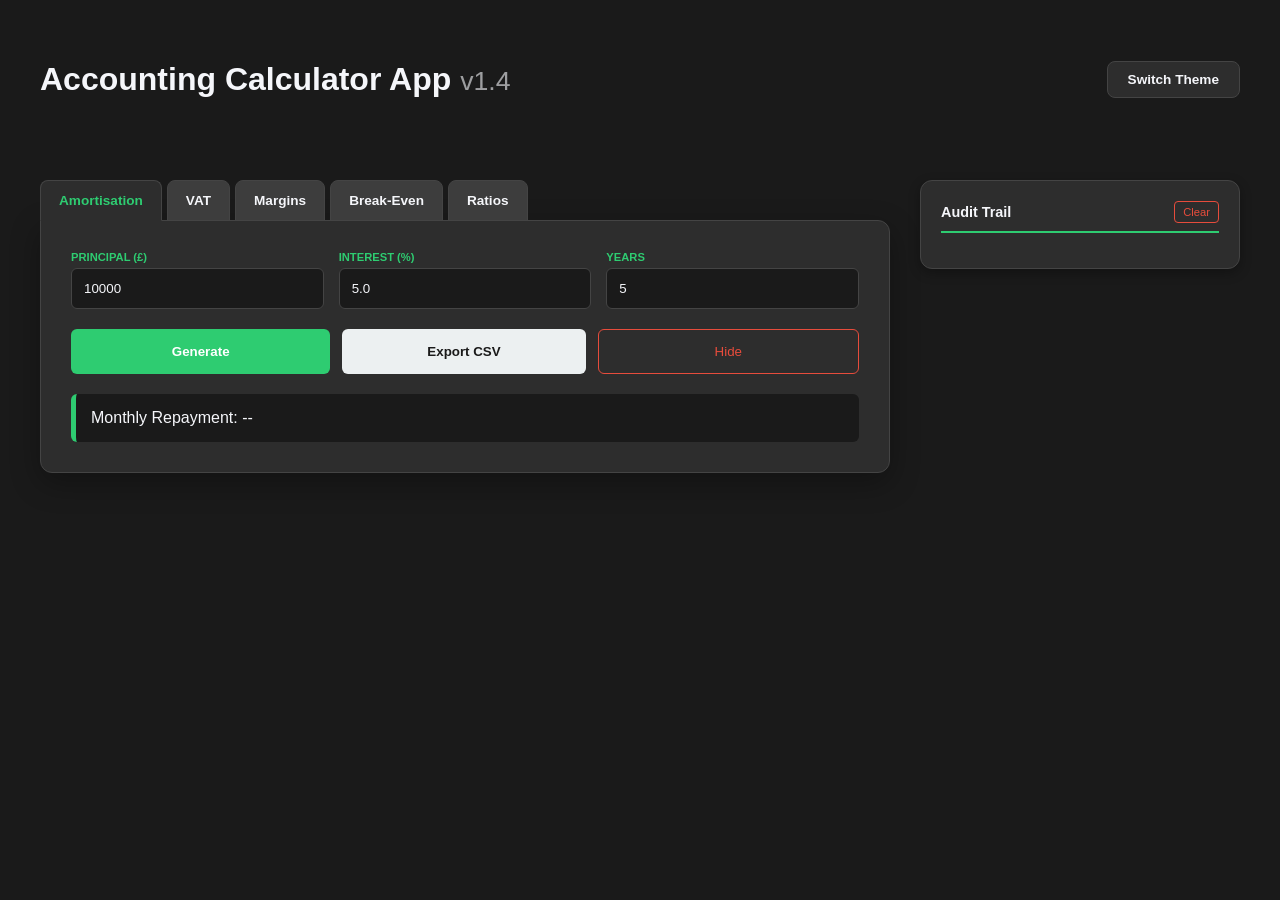
<file: index.html>
<!DOCTYPE html>
<html lang="en-GB">
<head>
    <meta charset="UTF-8">
    <meta name="viewport" content="width=device-width, initial-scale=1.0">
    <title>Accounting Calculator App</title>
    <style>
        :root {
            --primary: #ecf0f1;
            --accent: #2ecc71;
            --border: #444;
            --bg: #1a1a1a;
            --card-bg: #2d2d2d;
            --text: #f5f6fa;
            --tab-inactive: #3d3d3d;
            --shadow: rgba(0, 0, 0, 0.3);
        }

        [data-theme="light"] {
            --primary: #2c3e50;
            --accent: #27ae60;
            --border: #dcdde1;
            --bg: #f5f6fa;
            --card-bg: #ffffff;
            --text: #2c3e50;
            --tab-inactive: #e1e2e6;
            --shadow: rgba(0, 0, 0, 0.08);
        }

        body {
            font-family: 'Inter', -apple-system, sans-serif;
            background-color: var(--bg);
            color: var(--text);
            margin: 0; padding: 40px 20px;
            transition: all 0.3s ease;
        }

        .app-container { 
            max-width: 1200px; margin: 0 auto;
            display: grid; grid-template-columns: 1fr 320px; gap: 30px;
        }

        header { grid-column: 1 / -1; display: flex; justify-content: space-between; align-items: center; margin-bottom: 30px; }
        
        #theme-toggle {
            padding: 10px 20px; cursor: pointer; border-radius: 8px;
            border: 1px solid var(--border); background: var(--card-bg); color: var(--text);
            font-size: 0.85rem; font-weight: 600;
        }

        .sidebar { grid-column: 2; }
        .audit-trail { 
            background: var(--card-bg); border: 1px solid var(--border); padding: 20px; 
            border-radius: 12px; position: sticky; top: 40px; box-shadow: 0 4px 12px var(--shadow);
        }
        
        .trail-header { display: flex; justify-content: space-between; align-items: center; margin-bottom: 15px; border-bottom: 2px solid var(--accent); padding-bottom: 8px; }
        #history-list { list-style: none; padding: 0; font-family: 'Courier New', monospace; font-size: 0.8rem; overflow-wrap: break-word; }
        #history-list li { padding: 8px 0; border-bottom: 1px solid var(--border); opacity: 0.8; }

        .main-content { grid-column: 1; }
        .tab-nav { display: flex; gap: 5px; margin-bottom: -1px; flex-wrap: wrap; }
        .tab-link {
            padding: 12px 18px; border: 1px solid var(--border);
            background: var(--tab-inactive); cursor: pointer; border-radius: 8px 8px 0 0;
            font-weight: 600; color: var(--text); font-size: 0.85rem;
        }
        .tab-link.active { background: var(--card-bg); border-bottom: 1px solid var(--card-bg); color: var(--accent); }

        .calculator-card {
            background: var(--card-bg); padding: 30px; border-radius: 0 12px 12px 12px;
            box-shadow: 0 10px 30px var(--shadow); border: 1px solid var(--border);
        }

        .tab-content { display: none; }
        .tab-content.active { display: block; }

        .input-grid { display: grid; grid-template-columns: repeat(auto-fit, minmax(150px, 1fr)); gap: 15px; margin-bottom: 20px; }
        label { display: block; font-size: 0.7rem; font-weight: 700; text-transform: uppercase; margin-bottom: 5px; color: var(--accent); }
        input {
            width: 100%; padding: 12px; border: 1px solid var(--border);
            border-radius: 6px; background: var(--bg); color: var(--text); box-sizing: border-box;
        }

        button.download-btn { 
            flex: 2; 
            background: #3498db; 
            color: white; 
            border: none; 
            border-radius: 6px; 
            font-weight: 700; 
            cursor: pointer;
            transition: background 0.2s;
        }

        button.download-btn:hover { background: #2980b9; }

        .button-group { display: flex; gap: 12px; margin-top: 15px; }
        button.main-btn {
            flex: 1; padding: 14px; background: var(--accent); color: white;
            border: none; border-radius: 6px; font-weight: 700; cursor: pointer;
        }
        button.download-btn { flex: 1; background: var(--primary); color: var(--bg); border: none; border-radius: 6px; font-weight: 700; cursor: pointer; }
        button.clear-btn { flex: 1; padding: 14px; background: transparent; border: 1px solid #e74c3c; color: #e74c3c; border-radius: 6px; cursor: pointer; }

        .result-summary {
            margin-top: 20px; padding: 15px; background: var(--bg);
            border-radius: 6px; border-left: 5px solid var(--accent); font-weight: 500;
        }

        .table-container { margin-top: 20px; border-radius: 8px; overflow: auto; border: 1px solid var(--border); max-height: 400px; }
        table { width: 100%; border-collapse: collapse; font-size: 0.85rem; }
        th { background: var(--primary); color: var(--bg); padding: 12px; text-align: left; position: sticky; top: 0; }
        td { padding: 10px; border-bottom: 1px solid var(--border); }

        @media (max-width: 900px) { .app-container { grid-template-columns: 1fr; } .sidebar { grid-column: 1; } }
    </style>
</head>
<body data-theme="dark">

    <div class="app-container">
        <header>
            <h1>Accounting Calculator App <small style="font-weight:300; opacity:0.6;">v1.4</small></h1>
            <button id="theme-toggle">Switch Theme</button>
        </header>

        <div class="main-content">
            <nav class="tab-nav">
                <button class="tab-link active" onclick="openTab(event, 'loan-tab')">Amortisation</button>
                <button class="tab-link" onclick="openTab(event, 'vat-tab')">VAT</button>
                <button class="tab-link" onclick="openTab(event, 'margin-tab')">Margins</button>
                <button class="tab-link" onclick="openTab(event, 'bea-tab')">Break-Even</button>
                <button class="tab-link" onclick="openTab(event, 'ratio-tab')">Ratios</button>
            </nav>

            <main class="calculator-card">
                <section id="loan-tab" class="tab-content active">
                    <div class="input-grid">
                        <div class="input-group"><label>Principal (£)</label><input type="number" id="loan-p" value="10000"></div>
                        <div class="input-group"><label>Interest (%)</label><input type="number" id="loan-r" value="5.0" step="0.1"></div>
                        <div class="input-group"><label>Years</label><input type="number" id="loan-y" value="5"></div>
                    </div>
                    <div class="button-group">
                        <button id="btn-loan" class="main-btn">Generate</button>
                        <button id="btn-loan-csv" class="download-btn">Export CSV</button>
                        <button id="btn-clear-table" class="clear-btn">Hide</button>
                    </div>
                    <div class="result-summary" id="loan-result">Monthly Repayment: --</div>
                    <div class="table-container" id="table-box" style="display:none;">
                        <table id="amort-table"><thead><tr><th>Month</th><th>Interest</th><th>Principal</th><th>Balance</th></tr></thead><tbody></tbody></table>
                    </div>
                </section>

                <section id="vat-tab" class="tab-content">
                    <div class="input-grid">
                        <div class="input-group"><label>Net Amount (£)</label><input type="number" id="vat-n" placeholder="100.00"></div>
                        <div class="input-group"><label>VAT Rate (%)</label><input type="number" id="vat-rate" value="20"></div>
                    </div>
                    <button id="btn-vat" class="main-btn">Calculate Total Gross</button>
                    <div class="result-summary" id="vat-result">Gross Total: --</div>
                </section>

                <section id="margin-tab" class="tab-content">
                    <div class="input-grid">
                        <div class="input-group"><label>Cost (£)</label><input type="number" id="margin-c" placeholder="50.00"></div>
                        <div class="input-group"><label>Revenue (£)</label><input type="number" id="margin-rev" placeholder="100.00"></div>
                    </div>
                    <button id="btn-margin" class="main-btn">Calculate Profitability</button>
                    <div class="result-summary" id="margin-result">Margin: -- | Markup: --</div>
                </section>

                <section id="bea-tab" class="tab-content">
                    <div class="input-grid">
                        <div class="input-group"><label>Fixed Costs (£)</label><input type="number" id="bea-fixed" placeholder="e.g. 1000"></div>
                        <div class="input-group"><label>Price per Unit (£)</label><input type="number" id="bea-price" placeholder="e.g. 50"></div>
                        <div class="input-group"><label>Variable Cost per Unit (£)</label><input type="number" id="bea-var" placeholder="e.g. 30"></div>
                    </div>
                    <button id="btn-bea" class="main-btn">Find Break-Even Point</button>
                    <div class="result-summary" id="bea-result">Units Required: --</div>
                </section>

                <section id="ratio-tab" class="tab-content">
                    <div class="input-grid">
                        <div class="input-group"><label>Current Assets (£)</label><input type="number" id="rat-ca" placeholder="Cash, Debtors..."></div>
                        <div class="input-group"><label>Current Liabilities (£)</label><input type="number" id="rat-cl" placeholder="Creditors, Tax..."></div>
                        <div class="input-group"><label>Inventory (£)</label><input type="number" id="rat-inv" placeholder="Stock"></div>
                    </div>
                    <button id="btn-ratio" class="main-btn">Analyse Liquidity</button>
                    <div class="result-summary" id="ratio-result">Current Ratio: -- | Quick Ratio: --</div>
                </section>
            </main>
        </div>

        <div class="sidebar">
            <aside class="audit-trail">
                <div class="trail-header">
                    <h3 style="margin:0; font-size:0.9rem;">Audit Trail</h3>
                    <button id="btn-clear-history" style="font-size:0.7rem; padding:4px 8px; background:none; border:1px solid #e74c3c; color:#e74c3c; border-radius:4px; cursor:pointer;">Clear</button>
                </div>
                <ul id="history-list"></ul>
            </aside>
        </div>
    </div>

    <script>
        // --- Core Logic ---
        const Finance = {
            csv: (data, filename) => {
                const csvContent = "data:text/csv;charset=utf-8," + data.map(e => e.join(",")).join("\n");
                const link = document.createElement("a");
                link.setAttribute("href", encodeURI(csvContent));
                link.setAttribute("download", filename);
                document.body.appendChild(link);
                link.click();
                document.body.removeChild(link);
            },
            amort: (p, r, y) => {
                const mR = (r/100)/12, mT = y*12;
                const pay = (p * mR) / (1 - Math.pow(1 + mR, -mT));
                let bal = p, sched = [];
                for(let i=1; i<=mT; i++) {
                    const int = bal * mR, princ = pay - int; bal -= princ;
                    sched.push([i, int.toFixed(2), princ.toFixed(2), Math.max(0, bal).toFixed(2)]);
                }
                return { pay: pay.toFixed(2), sched };
            }
        };

        let currentSched = [];

        // --- Tabs & Theme ---
        function openTab(e, t) {
            document.querySelectorAll(".tab-content").forEach(c => c.classList.remove("active"));
            document.querySelectorAll(".tab-link").forEach(l => l.classList.remove("active"));
            document.getElementById(t).classList.add("active");
            e.currentTarget.classList.add("active");
        }

        document.getElementById('theme-toggle').addEventListener('click', () => {
            const b = document.body;
            b.setAttribute('data-theme', b.getAttribute('data-theme') === 'dark' ? 'light' : 'dark');
        });

        // --- Events ---
        document.addEventListener('DOMContentLoaded', () => {
            const hist = document.getElementById('history-list');
            const log = (m) => {
                const li = document.createElement('li');
                li.textContent = `[${new Date().toLocaleTimeString('en-GB')}] ${m}`;
                hist.prepend(li);
            };

            // Amortisation
            document.getElementById('btn-loan').addEventListener('click', () => {
                const p = parseFloat(document.getElementById('loan-p').value);
                const r = parseFloat(document.getElementById('loan-r').value);
                const y = parseFloat(document.getElementById('loan-y').value);
                if(isNaN(p) || isNaN(r) || isNaN(y)) return;
                const res = Finance.amort(p, r, y);
                currentSched = res.sched;
                document.getElementById('loan-result').innerHTML = `Monthly Repayment: <strong>£${res.pay}</strong>`;
                document.getElementById('table-box').style.display = 'block';
                document.querySelector('#amort-table tbody').innerHTML = res.sched.map(row => 
                    `<tr><td>${row[0]}</td><td>£${row[1]}</td><td>£${row[2]}</td><td>£${row[3]}</td></tr>`).join('');
                log(`Loan: £${p} Amortised`);
            });

            document.getElementById('btn-loan-csv').addEventListener('click', () => {
                if(currentSched.length === 0) return alert("Generate a schedule first!");
                const headers = [["Month", "Interest (£)", "Principal (£)", "Remaining Balance (£)"]];
                Finance.csv([...headers, ...currentSched], "amortisation_schedule.csv");
                log(`Exported CSV`);
            });

            document.getElementById('btn-clear-table').addEventListener('click', () => document.getElementById('table-box').style.display = 'none');

            // VAT
            document.getElementById('btn-vat').addEventListener('click', () => {
                const n = parseFloat(document.getElementById('vat-n').value), r = parseFloat(document.getElementById('vat-rate').value);
                if(isNaN(n)) return;
                const gross = (n * (1 + r/100)).toFixed(2);
                document.getElementById('vat-result').innerHTML = `Gross Total: <strong>£${gross}</strong>`;
                log(`VAT: Net £${n} @ ${r}%`);
            });

            // Margins
            document.getElementById('btn-margin').addEventListener('click', () => {
                const c = parseFloat(document.getElementById('margin-c').value), r = parseFloat(document.getElementById('margin-rev').value);
                if(isNaN(c) || isNaN(r) || r === 0) return;
                const m = (((r-c)/r)*100).toFixed(2), u = (((r-c)/c)*100).toFixed(2);
                document.getElementById('margin-result').innerHTML = `Margin: <strong>${m}%</strong> | Markup: <strong>${u}%</strong>`;
                log(`Margin Check: £${c} Cost / £${r} Sale`);
            });

            // Break-Even
            document.getElementById('btn-bea').addEventListener('click', () => {
                const f = parseFloat(document.getElementById('bea-fixed').value);
                const p = parseFloat(document.getElementById('bea-price').value);
                const v = parseFloat(document.getElementById('bea-var').value);
                const contribution = p - v;
                if(contribution <= 0) return alert("Price must be higher than Variable Cost!");
                const bep = Math.ceil(f / contribution);
                document.getElementById('bea-result').innerHTML = `Break-Even: <strong>${bep} Units</strong> (£${(bep * p).toLocaleString()} Turnover)`;
                log(`BEA: Fixed £${f}, Price £${p}, Var £${v}`);
            });

            // Ratios
            document.getElementById('btn-ratio').addEventListener('click', () => {
                const ca = parseFloat(document.getElementById('rat-ca').value);
                const cl = parseFloat(document.getElementById('rat-cl').value);
                const inv = parseFloat(document.getElementById('rat-inv').value) || 0;
                if(cl === 0 || isNaN(ca) || isNaN(cl)) return;
                const cur = (ca / cl).toFixed(2);
                const qui = ((ca - inv) / cl).toFixed(2);
                document.getElementById('ratio-result').innerHTML = `Current Ratio: <strong>${cur}</strong> | Quick Ratio: <strong>${qui}</strong>`;
                log(`Ratios: CA £${ca}, CL £${cl}`);
            });

            document.getElementById('btn-clear-history').addEventListener('click', () => hist.innerHTML = '');
        });
    </script>
</body>
</html>
</file>
